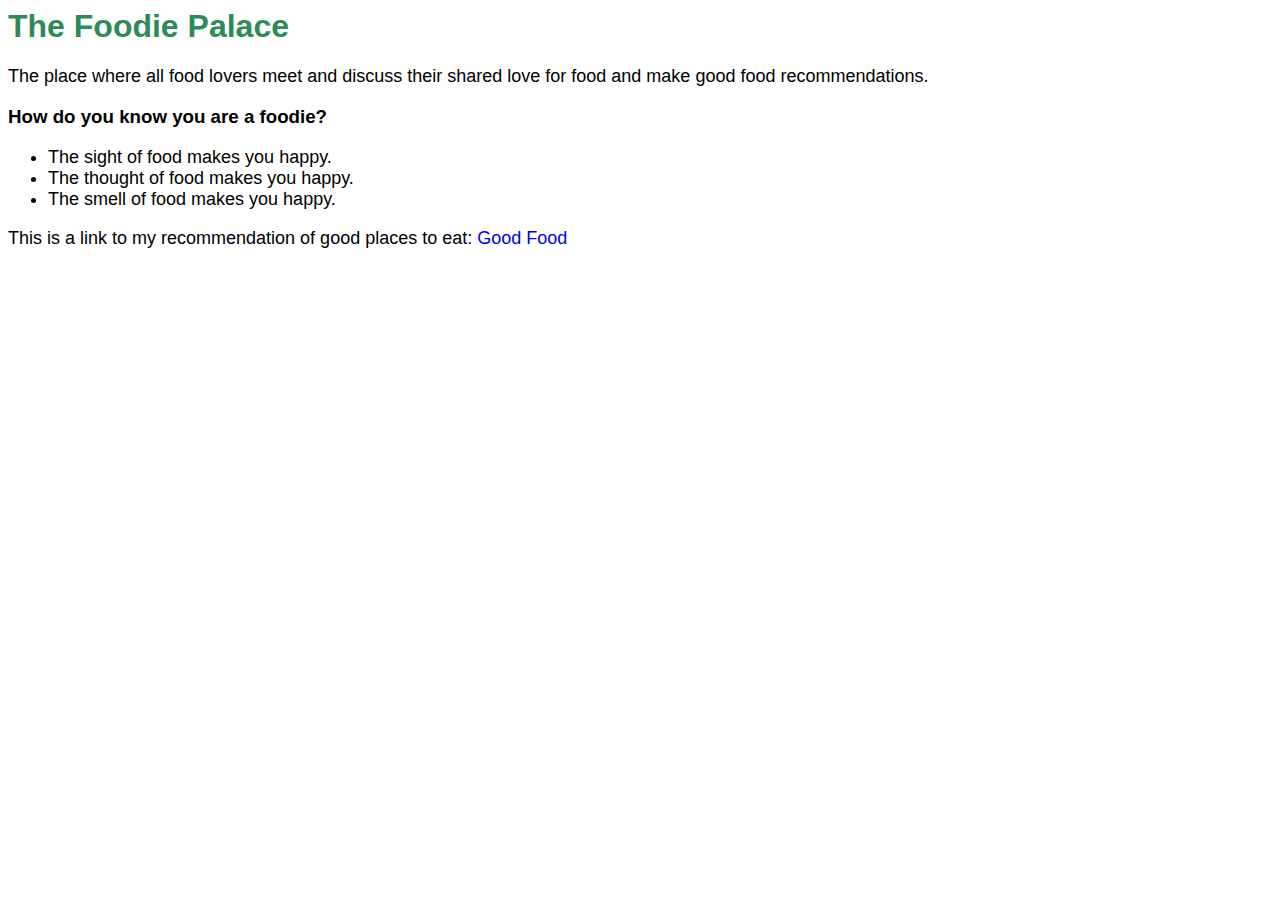
<file: DevProject/index.html>
<html>
    <head>
        <link href="./resources/css/index.css" type="text/css" rel="stylesheet">
        <title>Foodie Palace</title>
    </head>
    <body>
        <header>
            <h1>The Foodie Palace</h1>
        </header>
       
        <p>The place where all food lovers meet and discuss their 
            shared love for food and make good food recommendations.
        </p>
        
        <h3>How do you know you are a foodie?</h3>
        <ul>
            <li>The sight of food makes you happy.</li>
            <li>The thought of food makes you happy.</li>
            <li>The smell of food makes you happy.</li>
        </ul>
        
        <p>This is a link to my recommendation of good places to eat:
             <a href = "https://.google.com/" target="_blank">Good Food</a></p>
    </body>
</html>
</file>
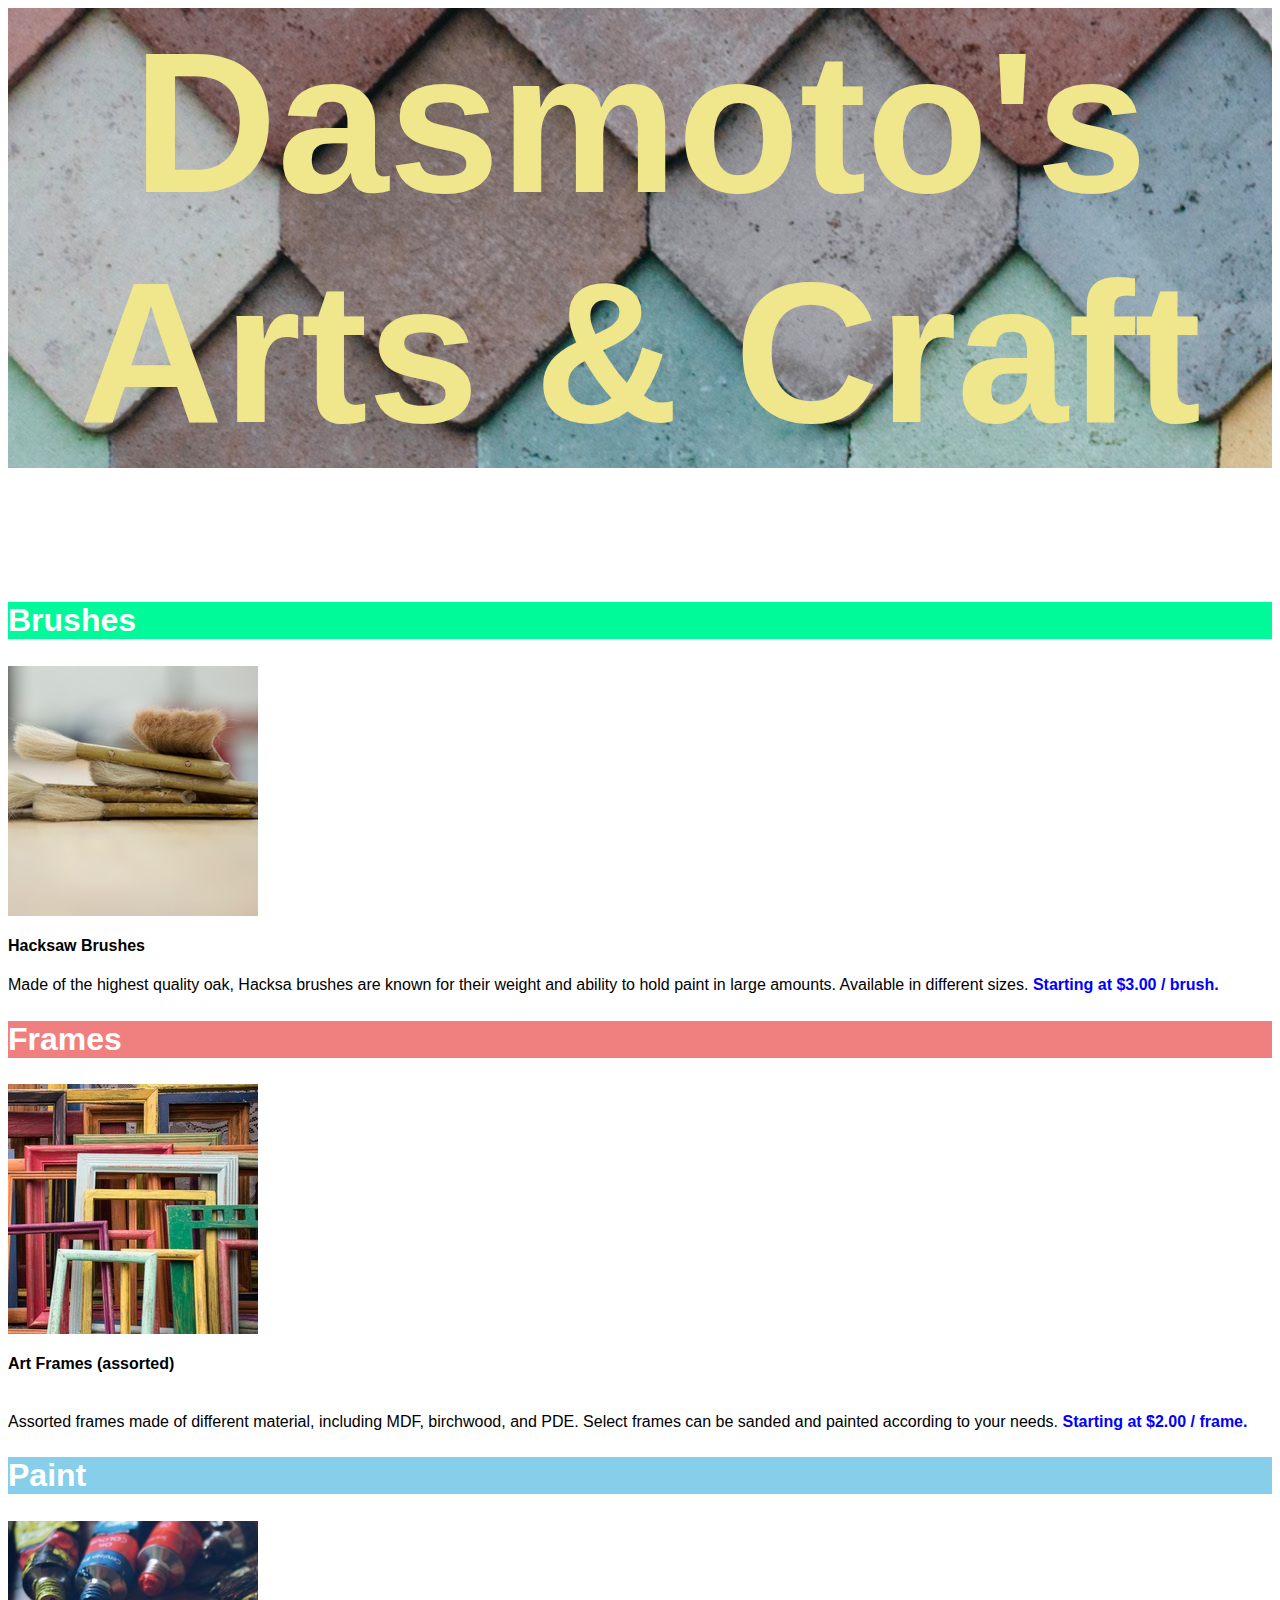
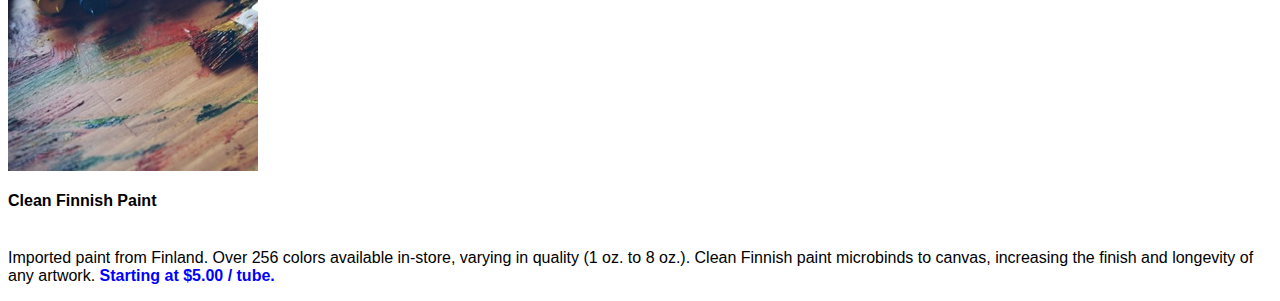
<file: Pract Website/index.html>
<html>
    <head>
        <link href="./Resources/index.css" type="text/css" rel="stylesheet"/>

        <title>Dasmoto's Arts & Craft</title>
    </head>
    <body>
        <header class="header">
            <h1>Dasmoto's Arts & Craft</h1>
        </header>

        <div>
            <h2 class="brushes">Brushes</h2>
            <img src="./Resources/img2.jpeg">
            
            <h4><strong>Hacksaw Brushes</strong></h4>
            <p>
                Made of the highest quality oak, Hacksa brushes are known for their weight and ability to hold 
                paint in large amounts. Available in different sizes. <span class="price">Starting at $3.00 / brush.</span>
            </p>
        </div>

        <div>
            <h2 class="frames">Frames</h2>
            <img src="./Resources/img3.jpeg">

            <h4><strong>Art Frames (assorted)</strong></h4>
            <p>
                <br>
                Assorted frames made of different material, including MDF, birchwood, and PDE. Select frames can be
                sanded and painted according to your needs. <span class="price">Starting at $2.00 / frame.</span>
            </p>
        </div>

        <div>
            <h2 class="paint">Paint</h2>
            <img src="./Resources/img4.jpeg">

            <h4><strong>Clean Finnish Paint</strong></h4>
            <p>
                <br>
                Imported paint from Finland. Over 256 colors available in-store, varying in quality (1 oz. to 8 oz.). 
                Clean Finnish paint microbinds to canvas, increasing the finish and longevity of any artwork. <span class="price">Starting at $5.00 / tube.</span>
            </p>
        </div>
    </body>
</html>
</file>
<file: DevProject/resources/css/index.css>
* {
    font-family: Helvetica, Arial, sans-serif;
}
   
h1 {
    color: SeaGreen;
}
   
   
p, li {
    font-size: 18px;
}

a {
    text-decoration: none;
}
</file>
<file: Pract Website/Resources/index.css>
* {
    font-family: Helvetica, sans-serif;
}

header {
    font-size: 100px;
    width: 100%;
    font-weight: bold;
    color: khaki;
    background-image: url(img1.jpeg);
    text-align: center;
}

h2{
    font-size: 32px;
    font-weight: bold;
    color: white;
}

.brushes{
    background-color: mediumspringgreen;
}

.frames{
    background-color: lightcoral;
}

.paint{
    background-color: skyblue;
}

.price{
    font-weight: bold;
    color: blue;
}
</file>
